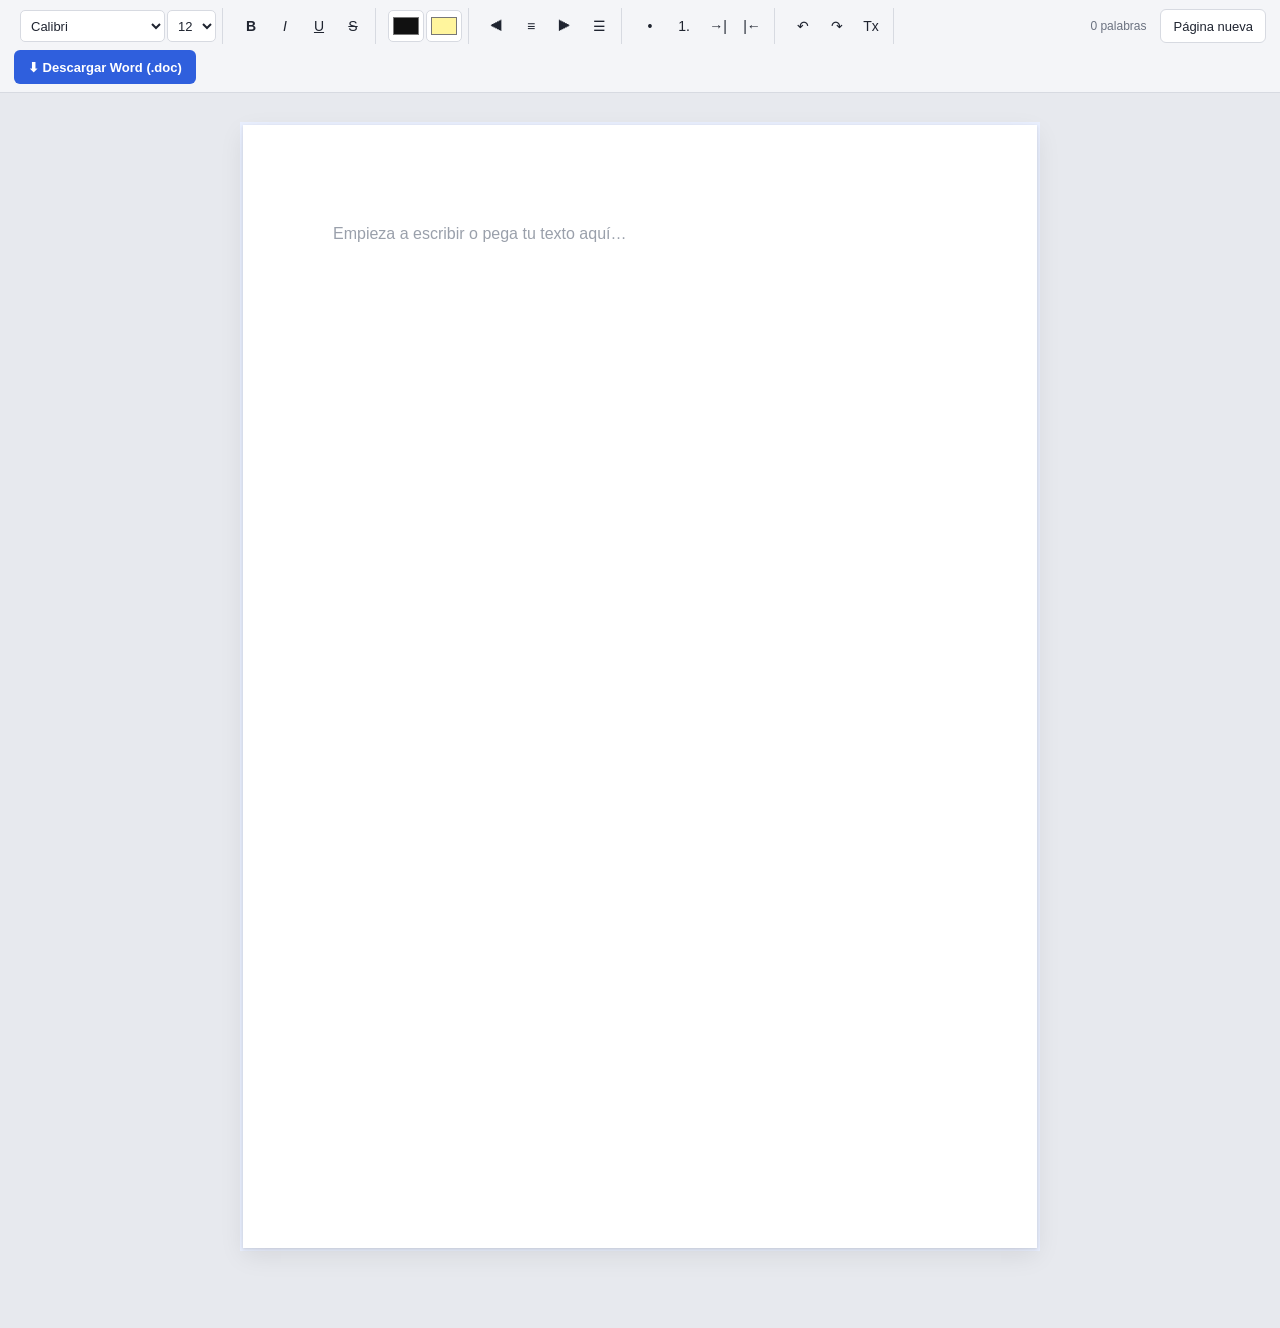
<file: editor-word.html>
<!DOCTYPE html>
<html lang="es">
<head>
<meta charset="UTF-8">
<title>Editor de texto — hoja en blanco</title>
<style>
  :root{
    --ink:#1f2430;
    --paper:#ffffff;
    --bg:#e7e9ee;
    --line:#d7dae1;
    --accent:#2f5fdd;
    --accent-soft:#eaf0ff;
    --toolbar:#f4f5f8;
  }
  *{box-sizing:border-box;}
  body{
    margin:0;
    font-family:'Segoe UI', Calibri, Arial, sans-serif;
    background:var(--bg);
    color:var(--ink);
    min-height:100vh;
  }

  /* Toolbar */
  .toolbar{
    position:sticky; top:0; z-index:10;
    background:var(--toolbar);
    border-bottom:1px solid var(--line);
    padding:8px 14px;
    display:flex;
    flex-wrap:wrap;
    gap:6px;
    align-items:center;
  }
  .group{
    display:flex;
    gap:2px;
    align-items:center;
    padding:2px 6px;
    border-right:1px solid var(--line);
  }
  .group:last-child{ border-right:none; }
  button.tool{
    background:transparent;
    border:1px solid transparent;
    border-radius:5px;
    width:32px; height:32px;
    display:flex; align-items:center; justify-content:center;
    cursor:pointer;
    font-size:14px;
    color:var(--ink);
  }
  button.tool:hover{ background:#e2e6ee; }
  button.tool.active{ background:var(--accent-soft); border-color:var(--accent); color:var(--accent); }
  select, input[type=color]{
    border:1px solid var(--line);
    border-radius:5px;
    background:#fff;
    height:32px;
    padding:0 6px;
    font-size:13px;
    color:var(--ink);
    cursor:pointer;
  }
  input[type=color]{ width:36px; padding:2px; }
  .btn-primary{
    background:var(--accent);
    color:#fff;
    border:none;
    border-radius:6px;
    height:34px;
    padding:0 14px;
    font-size:13px;
    font-weight:600;
    cursor:pointer;
    display:flex; align-items:center; gap:6px;
  }
  .btn-primary:hover{ background:#2450bd; }
  .btn-ghost{
    background:#fff;
    color:var(--ink);
    border:1px solid var(--line);
    border-radius:6px;
    height:34px;
    padding:0 12px;
    font-size:13px;
    cursor:pointer;
  }
  .btn-ghost:hover{ background:#f0f1f4; }
  .spacer{ flex:1; }
  .status{
    font-size:12px;
    color:#6b7280;
    padding-right:8px;
    white-space:nowrap;
  }

  /* Page area */
  .stage{
    padding:32px 16px 80px;
    display:flex;
    justify-content:center;
  }
  #page{
    width:794px;
    max-width:100%;
    min-height:1123px;
    background:var(--paper);
    box-shadow:0 1px 3px rgba(0,0,0,.12), 0 8px 24px rgba(0,0,0,.08);
    padding:96px 90px;
    outline:none;
    font-size:16px;
    line-height:1.6;
    color:#111;
  }
  #page:focus{ box-shadow:0 1px 3px rgba(0,0,0,.12), 0 8px 24px rgba(0,0,0,.08), 0 0 0 3px var(--accent-soft); }
  #page p{ margin:0 0 12px; }
  #page:empty:before{
    content: attr(data-placeholder);
    color:#9aa0ab;
  }

  @media (max-width:860px){
    #page{ padding:40px 28px; }
    .toolbar{ overflow-x:auto; }
  }

  .toast{
    position:fixed;
    bottom:24px; left:50%;
    transform:translateX(-50%) translateY(20px);
    background:#1f2430;
    color:#fff;
    padding:10px 18px;
    border-radius:8px;
    font-size:13px;
    opacity:0;
    transition:opacity .2s, transform .2s;
    pointer-events:none;
  }
  .toast.show{ opacity:1; transform:translateX(-50%) translateY(0); }
</style>
</head>
<body>

<div class="toolbar">
  <div class="group">
    <select id="fontName" title="Fuente">
      <option value="Calibri">Calibri</option>
      <option value="Arial">Arial</option>
      <option value="Georgia">Georgia</option>
      <option value="'Times New Roman'">Times New Roman</option>
      <option value="Verdana">Verdana</option>
      <option value="'Courier New'">Courier New</option>
    </select>
    <select id="fontSize" title="Tamaño">
      <option value="2">10</option>
      <option value="3" selected>12</option>
      <option value="4">14</option>
      <option value="5">18</option>
      <option value="6">24</option>
      <option value="7">36</option>
    </select>
  </div>

  <div class="group">
    <button class="tool" data-cmd="bold" title="Negrita (Ctrl+B)"><b>B</b></button>
    <button class="tool" data-cmd="italic" title="Cursiva (Ctrl+I)"><i>I</i></button>
    <button class="tool" data-cmd="underline" title="Subrayado (Ctrl+U)"><u>U</u></button>
    <button class="tool" data-cmd="strikeThrough" title="Tachado"><s>S</s></button>
  </div>

  <div class="group">
    <input type="color" id="textColor" title="Color de texto" value="#111111">
    <input type="color" id="hiliteColor" title="Resaltado" value="#fff59d">
  </div>

  <div class="group">
    <button class="tool" data-cmd="justifyLeft" title="Alinear izquierda">⯇</button>
    <button class="tool" data-cmd="justifyCenter" title="Centrar">≡</button>
    <button class="tool" data-cmd="justifyRight" title="Alinear derecha">⯈</button>
    <button class="tool" data-cmd="justifyFull" title="Justificar">☰</button>
  </div>

  <div class="group">
    <button class="tool" data-cmd="insertUnorderedList" title="Lista con viñetas">•</button>
    <button class="tool" data-cmd="insertOrderedList" title="Lista numerada">1.</button>
    <button class="tool" data-cmd="indent" title="Aumentar sangría">→|</button>
    <button class="tool" data-cmd="outdent" title="Disminuir sangría">|←</button>
  </div>

  <div class="group">
    <button class="tool" data-cmd="undo" title="Deshacer (Ctrl+Z)">↶</button>
    <button class="tool" data-cmd="redo" title="Rehacer (Ctrl+Y)">↷</button>
    <button class="tool" id="clearFormat" title="Quitar formato">Tx</button>
  </div>

  <div class="spacer"></div>
  <span class="status" id="wordCount">0 palabras</span>
  <button class="btn-ghost" id="newPageBtn">Página nueva</button>
  <button class="btn-primary" id="downloadBtn">⬇ Descargar Word (.doc)</button>
</div>

<div class="stage">
  <div id="page" contenteditable="true" data-placeholder="Empieza a escribir o pega tu texto aquí…"></div>
</div>

<div class="toast" id="toast"></div>

<script>
const page = document.getElementById('page');
const toast = document.getElementById('toast');

function showToast(msg){
  toast.textContent = msg;
  toast.classList.add('show');
  clearTimeout(showToast._t);
  showToast._t = setTimeout(()=> toast.classList.remove('show'), 2200);
}

// Ensure typing starts as paragraphs, not raw text nodes
document.execCommand('defaultParagraphSeparator', false, 'p');
page.focus();

// Toolbar command buttons
document.querySelectorAll('button.tool[data-cmd]').forEach(btn=>{
  btn.addEventListener('click', ()=>{
    page.focus();
    document.execCommand(btn.dataset.cmd, false, null);
    updateToolbarState();
  });
});

document.getElementById('fontName').addEventListener('change', e=>{
  page.focus();
  document.execCommand('fontName', false, e.target.value);
});
document.getElementById('fontSize').addEventListener('change', e=>{
  page.focus();
  document.execCommand('fontSize', false, e.target.value);
});
document.getElementById('textColor').addEventListener('input', e=>{
  page.focus();
  document.execCommand('foreColor', false, e.target.value);
});
document.getElementById('hiliteColor').addEventListener('input', e=>{
  page.focus();
  document.execCommand('hiliteColor', false, e.target.value);
});
document.getElementById('clearFormat').addEventListener('click', ()=>{
  page.focus();
  document.execCommand('removeFormat', false, null);
});
document.getElementById('newPageBtn').addEventListener('click', ()=>{
  if(page.innerText.trim().length && !confirm('¿Borrar todo el contenido y empezar una página nueva?')) return;
  page.innerHTML = '';
  page.focus();
  updateWordCount();
});

// Keep pasted content but strip risky/bloated styles from external sources (Word/Copilot/web)
page.addEventListener('paste', (e)=>{
  e.preventDefault();
  const html = (e.clipboardData || window.clipboardData).getData('text/html');
  const text = (e.clipboardData || window.clipboardData).getData('text/plain');
  if(html){
    const tmp = document.createElement('div');
    tmp.innerHTML = html;
    tmp.querySelectorAll('script,style,meta,link').forEach(n=>n.remove());
    tmp.querySelectorAll('*').forEach(n=>{
      n.removeAttribute('class');
      n.removeAttribute('id');
      ['margin','position','max-width','min-height'].forEach(p=>n.style.removeProperty(p));
    });
    document.execCommand('insertHTML', false, tmp.innerHTML);
  } else {
    document.execCommand('insertText', false, text);
  }
  updateWordCount();
});

function updateToolbarState(){
  document.querySelectorAll('button.tool[data-cmd]').forEach(btn=>{
    try{
      btn.classList.toggle('active', document.queryCommandState(btn.dataset.cmd));
    }catch(_){}
  });
}
page.addEventListener('keyup', ()=>{ updateToolbarState(); updateWordCount(); });
page.addEventListener('mouseup', updateToolbarState);
page.addEventListener('input', updateWordCount);

function updateWordCount(){
  const text = page.innerText.trim();
  const count = text.length ? text.split(/\s+/).length : 0;
  document.getElementById('wordCount').textContent = count + (count===1 ? ' palabra' : ' palabras');
}

// Keyboard shortcuts
page.addEventListener('keydown', (e)=>{
  if(e.ctrlKey || e.metaKey){
    const k = e.key.toLowerCase();
    if(k==='b'){ e.preventDefault(); document.execCommand('bold'); }
    if(k==='i'){ e.preventDefault(); document.execCommand('italic'); }
    if(k==='u'){ e.preventDefault(); document.execCommand('underline'); }
  }
});

// Export as a .doc file Word can open directly (HTML wrapped with Word XML namespaces)
document.getElementById('downloadBtn').addEventListener('click', ()=>{
  const content = page.innerHTML;
  const htmlDoc = `<html xmlns:o="urn:schemas-microsoft-com:office:office" xmlns:w="urn:schemas-microsoft-com:office:word" xmlns="http://www.w3.org/TR/REC-html40">
  <head>
    <meta charset="utf-8">
    <title>Documento</title>
    <!--[if gte mso 9]>
    <xml>
      <w:WordDocument>
        <w:View>Print</w:View>
        <w:Zoom>100</w:Zoom>
        <w:DoNotOptimizeForBrowser/>
      </w:WordDocument>
    </xml>
    <![endif]-->
    <style>
      body{ font-family: Calibri, Arial, sans-serif; font-size:12pt; }
      p{ margin:0 0 10pt 0; }
    </style>
  </head>
  <body>${content}</body>
  </html>`;

  const blob = new Blob(['\ufeff', htmlDoc], { type: 'application/msword' });
  const url = URL.createObjectURL(blob);
  const a = document.createElement('a');
  const stamp = new Date().toISOString().slice(0,10);
  a.href = url;
  a.download = `documento-${stamp}.doc`;
  document.body.appendChild(a);
  a.click();
  document.body.removeChild(a);
  URL.revokeObjectURL(url);
  showToast('Documento descargado ✓ Ábrelo con Word');
});

updateWordCount();
</script>

</body>
</html>
</file>
